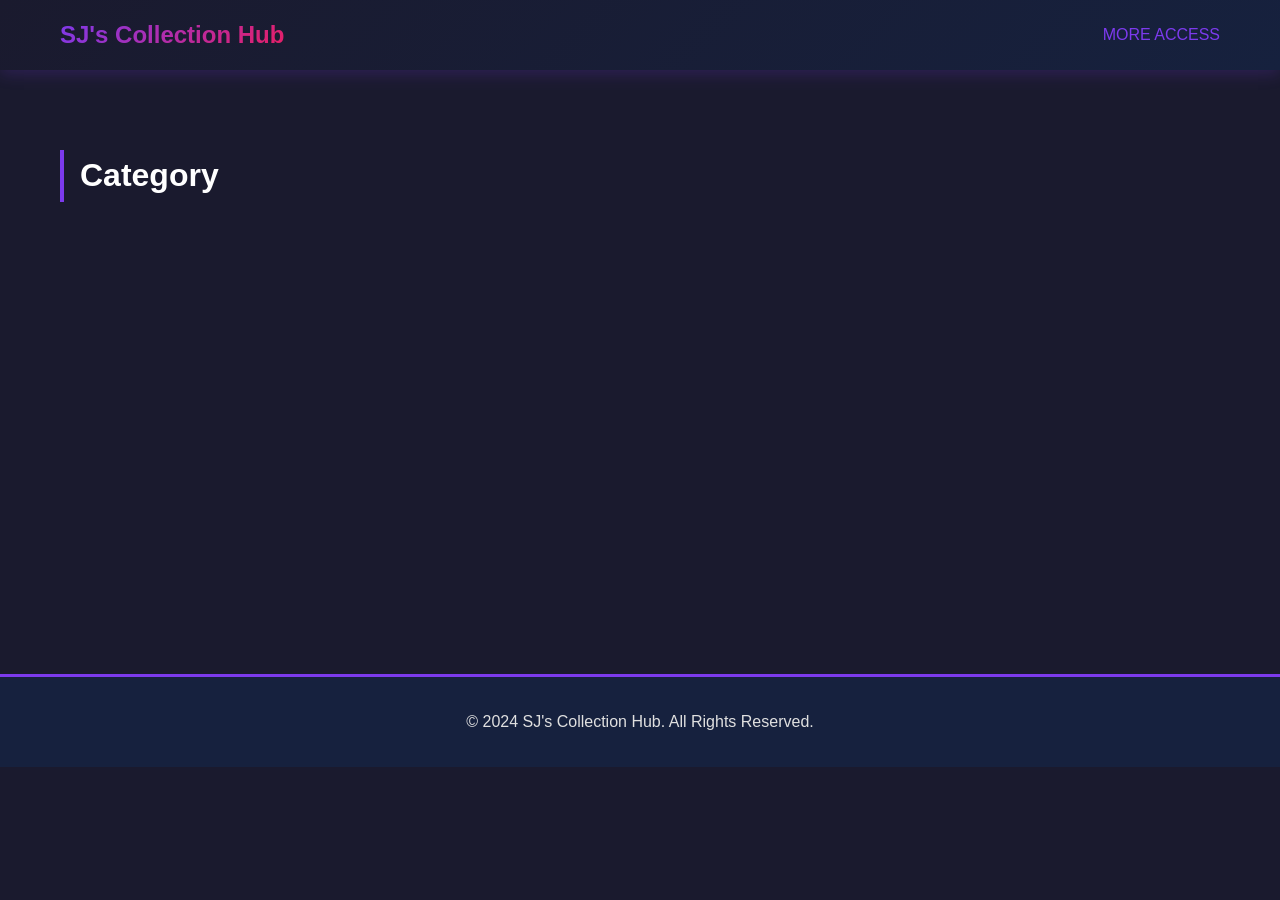
<file: category.html>
<!DOCTYPE html>
<html lang="en">
<head>
    <meta charset="UTF-8">
    <meta name="viewport" content="width=device-width, initial-scale=1.0">
    <title>Category - SJ's Collection Hub</title>
    <link rel="stylesheet" href="style.css">
</head>
<body>
    <!-- Navigation Bar -->
    <nav class="navbar">
        <div class="nav-container">
            <div class="logo">SJ's Collection Hub</div>
            <ul class="nav-menu">
                <li><a href="index.html" class="active" id="navCategory">MORE ACCESS</a></li>
            </ul>
        </div>
    </nav>

    <!-- Category Content -->
    <section class="content">
        <div class="container">
            <h2 class="section-title" id="categoryTitle">Category</h2>
            <div class="content-grid" id="contentGrid">
                <!-- Content will be loaded here by JavaScript -->
            </div>
        </div>
    </section>

    <!-- Footer -->
    <footer class="footer">
        <div class="footer-content">
            <p>&copy; 2024 SJ's Collection Hub. All Rights Reserved.</p>
        </div>
    </footer>

    <script src="script.js"></script>
</body>
</html>
</file>
<file: style.css>
* {
    margin: 0;
    padding: 0;
    box-sizing: border-box;
}

:root {
    --primary-color: #1a1a2e;
    --secondary-color: #16213e;
    --accent-color: #0f3460;
    --violet: #7c3aed;
    --text-light: #ffffff;
    --text-secondary: #e0e0e0;
    --hover-color: #9d4edd;
}

body {
    font-family: 'Segoe UI', Tahoma, Geneva, Verdana, sans-serif;
    background-color: var(--primary-color);
    color: var(--text-light);
    line-height: 1.6;
}

/* Navbar */
.navbar {
    background: linear-gradient(135deg, var(--primary-color) 0%, var(--secondary-color) 100%);
    padding: 1rem 0;
    box-shadow: 0 4px 15px rgba(124, 58, 237, 0.2);
    position: sticky;
    top: 0;
    z-index: 100;
}

.nav-container {
    max-width: 1200px;
    margin: 0 auto;
    padding: 0 20px;
    display: flex;
    justify-content: space-between;
    align-items: center;
}

.logo {
    font-size: 1.5rem;
    font-weight: bold;
    white-space: nowrap;
    background: linear-gradient(135deg, var(--violet) 0%, #e91e63 100%);
    -webkit-background-clip: text;
    -webkit-text-fill-color: transparent;
    background-clip: text;
    flex-shrink: 0;
}

.nav-menu {
    display: flex;
    list-style: none;
    gap: 2rem;
    flex-wrap: wrap;
    justify-content: flex-end;
}

.nav-menu a {
    color: var(--text-light);
    text-decoration: none;
    font-weight: 500;
    transition: color 0.3s ease;
    white-space: nowrap;
}

.nav-menu a:hover,
.nav-menu a.active {
    color: var(--violet);
}

/* Hero Section */
.hero {
    background: linear-gradient(135deg, var(--secondary-color) 0%, var(--accent-color) 100%);
    padding: 4rem 2rem;
    text-align: center;
    border-bottom: 3px solid var(--violet);
}

.hero-content h1 {
    font-size: 3rem;
    margin-bottom: 1rem;
    background: linear-gradient(135deg, var(--violet) 0%, #e91e63 100%);
    -webkit-background-clip: text;
    -webkit-text-fill-color: transparent;
    background-clip: text;
}

.hero-content p {
    font-size: 1.3rem;
    color: var(--text-secondary);
}

/* Container */
.container {
    max-width: 1200px;
    margin: 0 auto;
    padding: 0 20px;
}

/* Section Title */
.section-title {
    font-size: 2rem;
    margin: 2rem 0;
    color: var(--text-light);
    border-left: 4px solid var(--violet);
    padding-left: 1rem;
}

/* Categories & Content Grid */
.categories,
.content {
    padding: 3rem 2rem;
    min-height: 60vh;
}

/* Categories Grid - Desktop 5 Columns */
.categories-grid {
    display: grid;
    grid-template-columns: repeat(5, 1fr);
    gap: 2rem;
    margin-top: 2rem;
}

/* List Grid - Desktop 5 Columns */
.list-grid {
    display: grid;
    grid-template-columns: repeat(5, 1fr);
    gap: 1.5rem;
    margin-top: 2rem;
}

/* Gallery Image Card */
.gallery-image-card {
    background: var(--secondary-color);
    border-radius: 8px;
    overflow: hidden;
    cursor: pointer;
    transition: all 0.3s ease;
    border: 2px solid transparent;
    aspect-ratio: 3 / 4;
}

.gallery-image-card:hover {
    transform: translateY(-5px);
    border-color: var(--violet);
    box-shadow: 0 10px 30px rgba(124, 58, 237, 0.3);
}

.gallery-image {
    width: 100%;
    height: 100%;
    object-fit: cover;
    display: block;
}

/* Content Grid - Alphabetical with Max 5 Desktop */
.content-grid {
    display: grid;
    grid-template-columns: repeat(5, 1fr);
    gap: 2rem;
    margin-top: 2rem;
}

/* Letter Header - Full Width */
.letter-header {
    grid-column: 1 / -1;
    font-size: 2.5rem;
    font-weight: bold;
    color: var(--violet);
    text-align: center;
    padding: 2rem 0 1rem 0;
    border-bottom: 2px solid var(--violet);
    margin-top: 2rem;
}

.letter-header:first-child {
    margin-top: 0;
}

/* Category Card - NETFLIX STYLE SQUARE */
.category-card {
    background: var(--secondary-color);
    border-radius: 12px;
    overflow: hidden;
    cursor: pointer;
    transition: all 0.3s ease;
    border: 2px solid transparent;
    aspect-ratio: 1 / 1;
    position: relative;
    display: flex;
    flex-direction: column;
    align-items: center;
    justify-content: center;
}

.category-card:hover {
    transform: translateY(-10px);
    border-color: var(--violet);
    box-shadow: 0 10px 30px rgba(124, 58, 237, 0.3);
}

.category-card .card-image {
    position: absolute;
    top: 0;
    left: 0;
    width: 100%;
    height: 100%;
    object-fit: cover;
    background: var(--accent-color);
    z-index: 1;
}

.category-card .card-content {
    position: relative;
    z-index: 2;
    width: 100%;
    height: 100%;
    padding: 1.5rem;
    background: linear-gradient(to bottom, rgba(26, 26, 46, 0.7), rgba(26, 26, 46, 0.95));
    display: flex;
    flex-direction: column;
    justify-content: flex-end;
    align-items: center;
    text-align: center;
    transition: all 0.3s ease;
}

.category-card .card-content h2 {
    font-size: 1.5rem;
    margin-bottom: 0.5rem;
    color: var(--text-light);
}

.category-card .card-content p {
    font-size: 0.9rem;
    color: var(--text-secondary);
    margin-bottom: 1rem;
}

/* Content Card (for videos) */
.content-card {
    background: var(--secondary-color);
    border-radius: 12px;
    overflow: hidden;
    cursor: pointer;
    transition: all 0.3s ease;
    border: 2px solid transparent;
}

.content-card:hover {
    transform: translateY(-10px);
    border-color: var(--violet);
    box-shadow: 0 10px 30px rgba(124, 58, 237, 0.3);
}

.card-image {
    width: 100%;
    height: 250px;
    object-fit: cover;
    background: var(--accent-color);
}

.card-content {
    padding: 1.5rem;
}

.card-title {
    font-size: 1.2rem;
    font-weight: bold;
    margin-bottom: 0.5rem;
    color: var(--text-light);
}

.card-description {
    font-size: 0.9rem;
    color: var(--text-secondary);
    margin-bottom: 1rem;
}

.card-button {
    width: 100%;
    padding: 0.8rem;
    background: linear-gradient(135deg, var(--violet) 0%, var(--hover-color) 100%);
    color: white;
    border: none;
    border-radius: 6px;
    cursor: pointer;
    font-weight: bold;
    transition: all 0.3s ease;
}

.card-button:hover {
    transform: scale(1.05);
    box-shadow: 0 5px 15px rgba(124, 58, 237, 0.4);
}

/* Details Page */
.details {
    padding: 3rem 2rem;
    min-height: 80vh;
}

.back-button {
    background: var(--violet);
    color: white;
    border: none;
    padding: 0.8rem 1.5rem;
    border-radius: 6px;
    cursor: pointer;
    font-weight: bold;
    margin-bottom: 2rem;
    transition: all 0.3s ease;
}

.back-button:hover {
    background: var(--hover-color);
    transform: translateX(-5px);
}

.details-container {
    display: grid;
    grid-template-columns: 1fr 1fr;
    gap: 3rem;
    margin-top: 2rem;
}

.poster-section {
    display: flex;
    justify-content: center;
    align-items: flex-start;
}

.details-poster {
    width: 100%;
    max-width: 350px;
    border-radius: 12px;
    box-shadow: 0 10px 30px rgba(124, 58, 237, 0.3);
}

.info-section h1 {
    font-size: 2.5rem;
    margin-bottom: 1rem;
    color: var(--text-light);
}

.category-badge {
    display: inline-block;
    background: linear-gradient(135deg, var(--violet) 0%, var(--hover-color) 100%);
    padding: 0.5rem 1rem;
    border-radius: 20px;
    font-size: 0.9rem;
    margin-bottom: 2rem;
}

/* Seasons & Episodes */
.seasons-list,
.episodes-list {
    display: flex;
    flex-wrap: wrap;
    gap: 1rem;
    margin-top: 1rem;
}

.season-btn,
.episode-btn {
    padding: 0.8rem 1.5rem;
    background: var(--accent-color);
    color: var(--text-light);
    border: 2px solid var(--violet);
    border-radius: 6px;
    cursor: pointer;
    font-weight: bold;
    transition: all 0.3s ease;
}

.season-btn:hover,
.episode-btn:hover,
.season-btn.active,
.episode-btn.active {
    background: var(--violet);
    transform: scale(1.05);
}

/* Play Button */
.play-button {
    width: 100%;
    padding: 1.2rem;
    background: linear-gradient(135deg, var(--violet) 0%, #e91e63 100%);
    color: white;
    border: none;
    border-radius: 8px;
    font-size: 1.2rem;
    font-weight: bold;
    cursor: pointer;
    transition: all 0.3s ease;
    margin-top: 2rem;
}

.play-button:hover {
    transform: scale(1.05);
    box-shadow: 0 10px 30px rgba(124, 58, 237, 0.5);
}

/* Modal/Player */
.modal {
    position: fixed;
    z-index: 1000;
    left: 0;
    top: 0;
    width: 100%;
    height: 100%;
    background-color: rgba(0, 0, 0, 0.9);
    display: flex;
    align-items: center;
    justify-content: center;
}

.modal-content {
    width: 90%;
    max-width: 1000px;
}

.close {
    position: absolute;
    top: 20px;
    right: 30px;
    font-size: 2rem;
    color: var(--text-light);
    cursor: pointer;
    z-index: 1001;
}

.close:hover {
    color: var(--violet);
}

/* Footer */
.footer {
    background: var(--secondary-color);
    padding: 2rem;
    text-align: center;
    border-top: 3px solid var(--violet);
    margin-top: 4rem;
}

.footer-content p {
    color: var(--text-secondary);
}

/* ==================== RESPONSIVE ==================== */

/* Tablet (3 columns) */
@media (max-width: 1024px) {
    .categories-grid,
    .content-grid,
    .list-grid {
        grid-template-columns: repeat(3, 1fr);
    }

    .hero-content h1 {
        font-size: 2rem;
    }

    .nav-menu {
        gap: 1.5rem;
    }

    .nav-menu a {
        font-size: 0.95rem;
    }
}

/* Small Tablet/Large Phone (2 columns) */
@media (max-width: 768px) {
    .categories-grid,
    .content-grid,
    .list-grid {
        grid-template-columns: repeat(2, 1fr);
        gap: 1.5rem;
    }

    .letter-header {
        font-size: 2rem;
    }

    .details-container {
        grid-template-columns: 1fr;
        gap: 2rem;
    }

    .nav-container {
        flex-wrap: wrap;
        gap: 1rem;
    }

    .nav-menu {
        gap: 1rem;
        width: 100%;
        justify-content: center;
    }

    .nav-menu a {
        font-size: 0.9rem;
    }

    .modal-content {
        width: 95%;
    }

    .logo {
        font-size: 1.3rem;
        width: 100%;
        text-align: center;
    }

    .hero-content h1 {
        font-size: 1.5rem;
    }

    .hero-content p {
        font-size: 1rem;
    }
}

/* Mobile (2 columns) */
@media (max-width: 600px) {
    .categories-grid,
    .content-grid,
    .list-grid {
        grid-template-columns: repeat(2, 1fr);
        gap: 1rem;
    }

    .letter-header {
        font-size: 1.8rem;
        padding: 1.5rem 0 0.8rem 0;
    }

    .card-image {
        height: 180px;
    }

    .card-content {
        padding: 1rem;
    }

    .card-title {
        font-size: 1rem;
    }

    .card-description {
        font-size: 0.8rem;
    }

    .card-button {
        padding: 0.6rem;
        font-size: 0.9rem;
    }

    .details-container {
        grid-template-columns: 1fr;
    }

    .info-section h1 {
        font-size: 1.8rem;
    }

    .nav-menu {
        gap: 0.8rem;
    }

    .nav-menu a {
        font-size: 0.8rem;
    }

    .logo {
        font-size: 1.1rem;
    }

    .back-button {
        padding: 0.6rem 1rem;
        font-size: 0.9rem;
    }
}

/* Small Mobile (2 columns) */
@media (max-width: 480px) {
    .categories-grid,
    .content-grid,
    .list-grid {
        grid-template-columns: repeat(2, 1fr);
        gap: 0.8rem;
    }

    .letter-header {
        font-size: 1.5rem;
        padding: 1rem 0 0.8rem 0;
    }

    .card-image {
        height: 150px;
    }

    .card-content {
        padding: 0.8rem;
    }

    .card-title {
        font-size: 0.9rem;
    }

    .card-description {
        font-size: 0.75rem;
    }

    .card-button {
        padding: 0.5rem;
        font-size: 0.8rem;
    }

    .details-container {
        grid-template-columns: 1fr;
    }

    .info-section h1 {
        font-size: 1.5rem;
    }

    .nav-container {
        gap: 0.5rem;
    }

    .nav-menu {
        gap: 0.5rem;
    }

    .nav-menu a {
        font-size: 0.7rem;
    }

    .logo {
        font-size: 1rem;
        width: 100%;
        text-align: center;
        margin-bottom: 0.5rem;
    }

    .back-button {
        padding: 0.5rem 0.8rem;
        font-size: 0.8rem;
    }

    .hero {
        padding: 2rem 1rem;
    }

    .hero-content h1 {
        font-size: 1.2rem;
    }

    .hero-content p {
        font-size: 0.9rem;
    }

    .content {
        padding: 1.5rem 1rem;
    }

    .section-title {
        font-size: 1.3rem;
    }
}

/* Very Small Mobile (1 column) */
@media (max-width: 380px) {
    .categories-grid,
    .content-grid,
    .list-grid {
        grid-template-columns: 1fr;
        gap: 1rem;
    }

    .nav-menu a {
        font-size: 0.65rem;
    }

    .logo {
        font-size: 0.9rem;
    }
}
</file>
